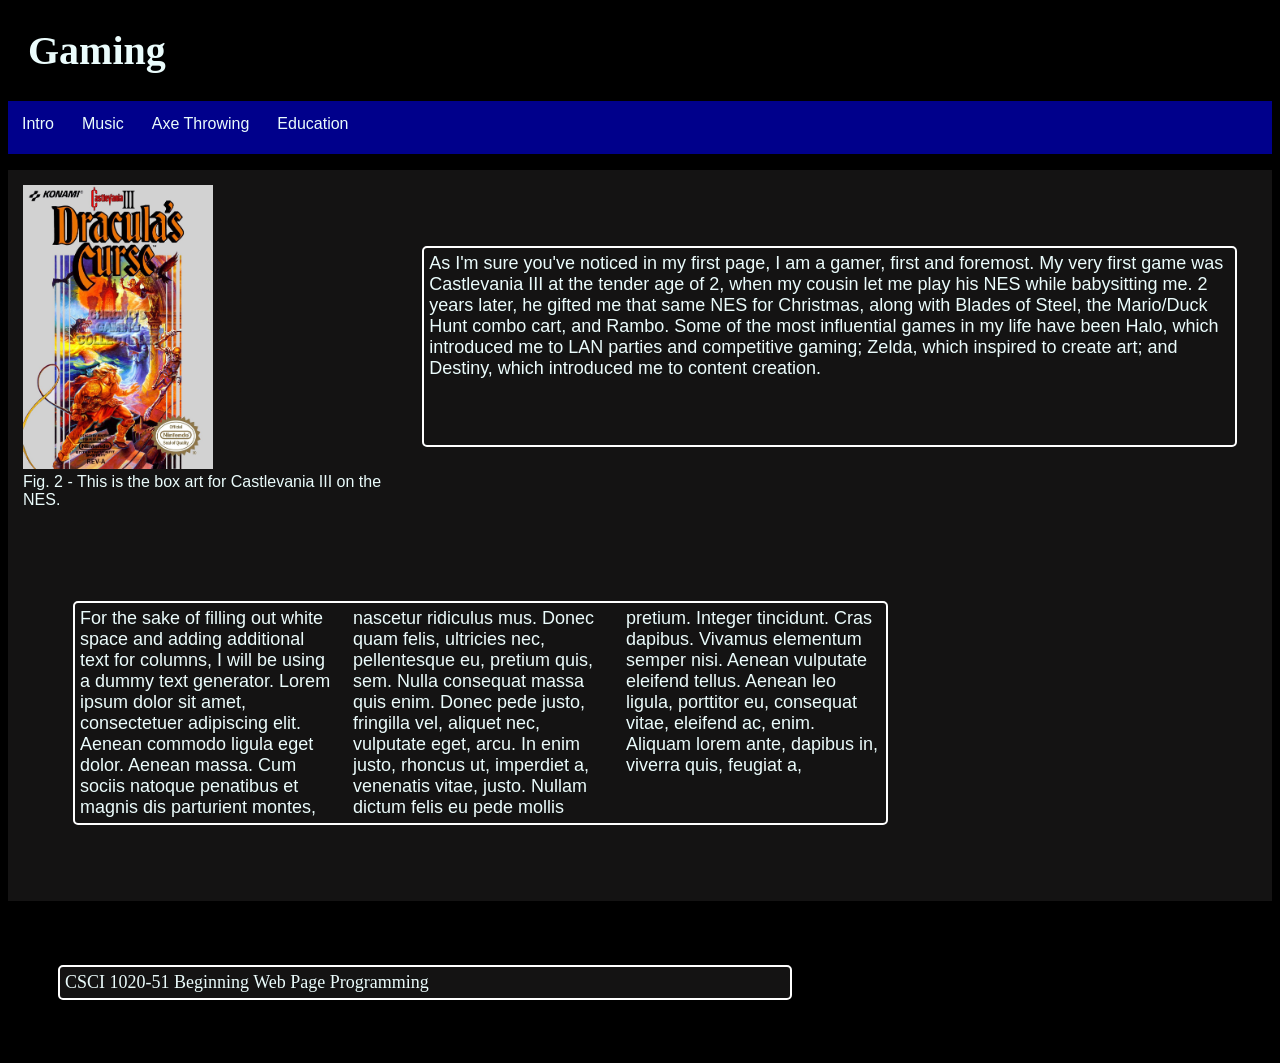
<file: Page 2.html>
<!DOCTYPE html>
<html lang="en">
<head>
	<meta charset="utf-8">
    <title>Page 2</title>
	<link rel="stylesheet" href="Assignment 2.css">
</head>
<body>
	<header>
		<h1>Gaming</h1>
	</header>
	<nav id="navbar">
	<ul>
		<li><a href="index.html">Intro</a></li>
		<li><a href="Page 3.html">Music</a></li>
		<li><a href="Page 4.html">Axe Throwing</a></li>
		<li><a href="Page 5.html">Education</a></li>
	</ul>
	</nav>
	<article>
	<div class="container">
		<figure>
			<img class="figure" src="Castlevania%20III.jpg" alt="Castlevania III Box Art" style="width: 50%; height: auto;">
			<figcaption>Fig. 2 - This is the box art for Castlevania III on the NES.</figcaption>
		</figure>
		<p class="first-p">
			As I'm sure you've noticed in my first page, I am a gamer, first and foremost. My very first game was Castlevania III at the tender age of 2, when my cousin let me play his NES while babysitting me. 2 years later, he gifted me that same NES for Christmas, along with Blades of Steel, the Mario/Duck Hunt combo cart, and Rambo. Some of the most influential games in my life have been Halo, which introduced me to LAN parties and competitive gaming; Zelda, which inspired to create art; and Destiny, which introduced me to content creation.
		</p>
	</div>
		<div class="container">
			<p class="multi-column-text">For the sake of filling out white space and adding additional text for columns, I will be using a dummy text generator. Lorem ipsum dolor sit amet, consectetuer adipiscing elit. Aenean commodo ligula eget dolor. Aenean massa. Cum sociis natoque penatibus et magnis dis parturient montes, nascetur ridiculus mus. Donec quam felis, ultricies nec, pellentesque eu, pretium quis, sem. Nulla consequat massa quis enim. Donec pede justo, fringilla vel, aliquet nec, vulputate eget, arcu. In enim justo, rhoncus ut, imperdiet a, venenatis vitae, justo. Nullam dictum felis eu pede mollis pretium. Integer tincidunt. Cras dapibus. Vivamus elementum semper nisi. Aenean vulputate eleifend tellus. Aenean leo ligula, porttitor eu, consequat vitae, eleifend ac, enim. Aliquam lorem ante, dapibus in, viverra quis, feugiat a,</p>
		</div>
	</article>
</body>
<footer>
	<p>CSCI 1020-51 Beginning Web Page Programming</p>
</footer>
</html>
</file>
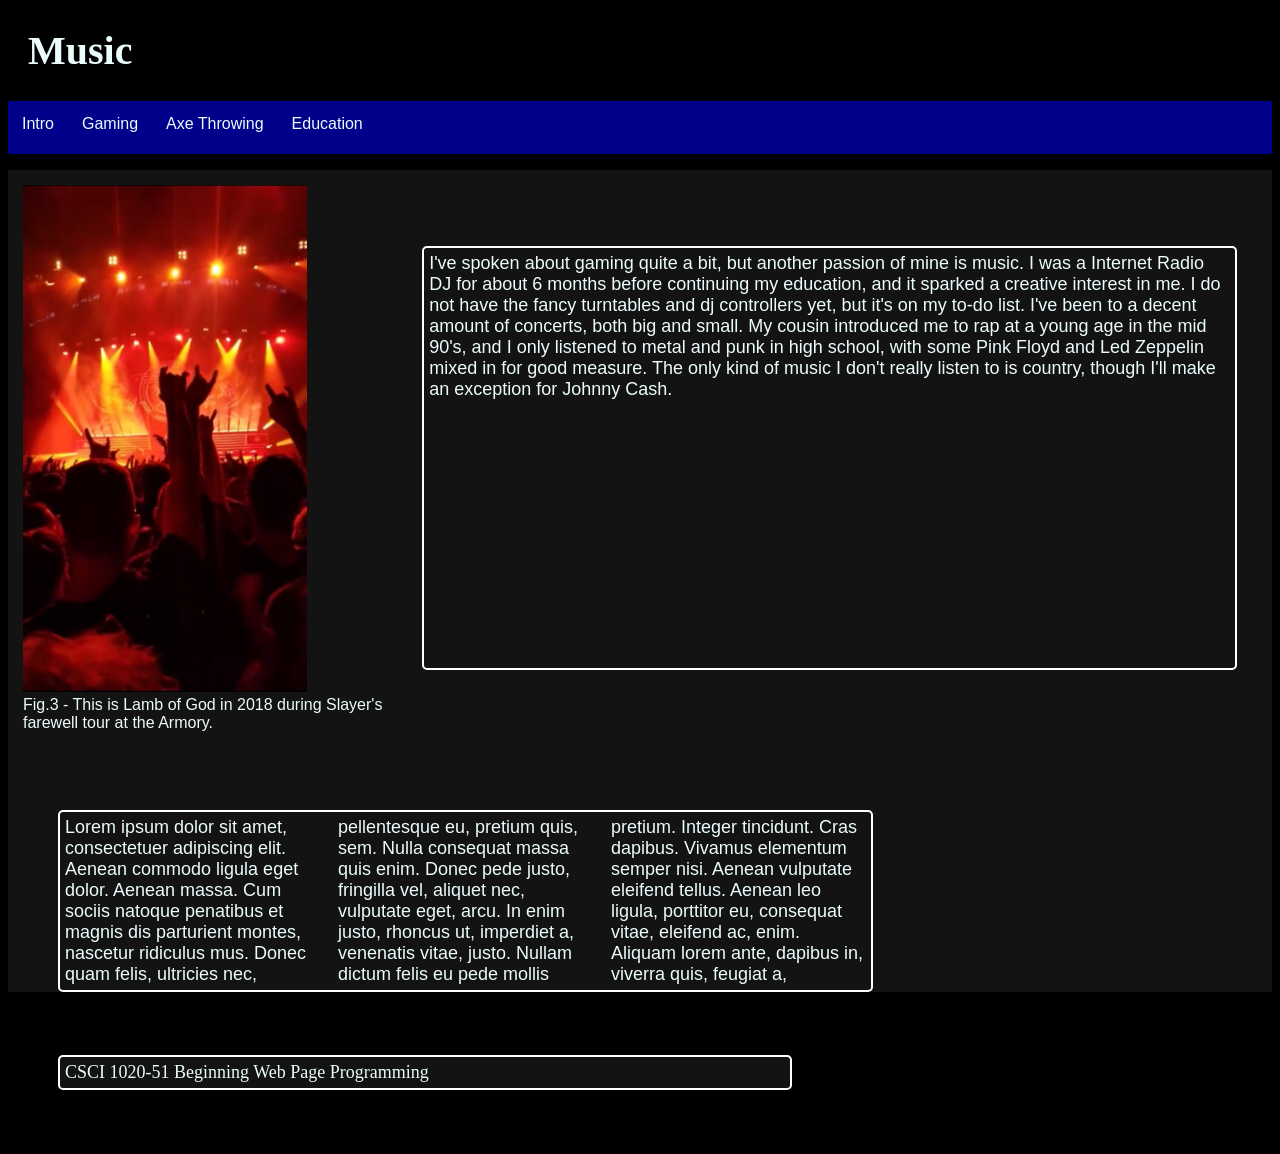
<file: Page 3.html>
<!DOCTYPE html>
<html lang="en">
<head>
	<meta charset="utf-8">
    <title>Page 3</title>
	<link rel="stylesheet" href="Assignment 2.css">
</head>
<body>
<header>
    <h1>Music</h1>
</header>
	<nav id="navbar">
	<ul>
		<li><a href="index.html">Intro</a></li>
		<li><a href="Page 2.html">Gaming</a></li>
		<li><a href="Page 4.html">Axe Throwing</a></li>
		<li><a href="Page 5.html">Education</a></li>
	</ul>
	</nav>
<article>
<div class="container">
	<figure>
		<img class="figure img" src="IMG_2358.JPG" alt="Lamb of God 2018" style="width: 75%; height: auto;">
		<figcaption>Fig.3 - This is Lamb of God in 2018 during Slayer's farewell tour at the Armory.</figcaption>
	</figure>

	<p class="first-p">
		I've spoken about gaming quite a bit, but another passion of mine is music. I was a Internet Radio DJ for about 6 months before continuing my education, and it sparked a creative interest in me. I do not have the fancy turntables and dj controllers yet, but it's on my to-do list. I've been to a decent amount of concerts, both big and small. My cousin introduced me to rap at a young age in the mid 90's, and I only listened to metal and punk in high school, with some Pink Floyd and Led Zeppelin mixed in for good measure. The only kind of music I don't really listen to is country, though I'll make an exception for Johnny Cash.
	</p>
</div>

	<p class="multi-column-text">
		Lorem ipsum dolor sit amet, consectetuer adipiscing elit. Aenean commodo ligula eget dolor. Aenean massa. Cum sociis natoque penatibus et magnis dis parturient montes, nascetur ridiculus mus. Donec quam felis, ultricies nec, pellentesque eu, pretium quis, sem. Nulla consequat massa quis enim. Donec pede justo, fringilla vel, aliquet nec, vulputate eget, arcu. In enim justo, rhoncus ut, imperdiet a, venenatis vitae, justo. Nullam dictum felis eu pede mollis pretium. Integer tincidunt. Cras dapibus. Vivamus elementum semper nisi. Aenean vulputate eleifend tellus. Aenean leo ligula, porttitor eu, consequat vitae, eleifend ac, enim. Aliquam lorem ante, dapibus in, viverra quis, feugiat a,
	</p>
	</article>
</body>
<footer>
	<p>
	CSCI 1020-51 Beginning Web Page Programming</p>
</footer>
</html>
</file>
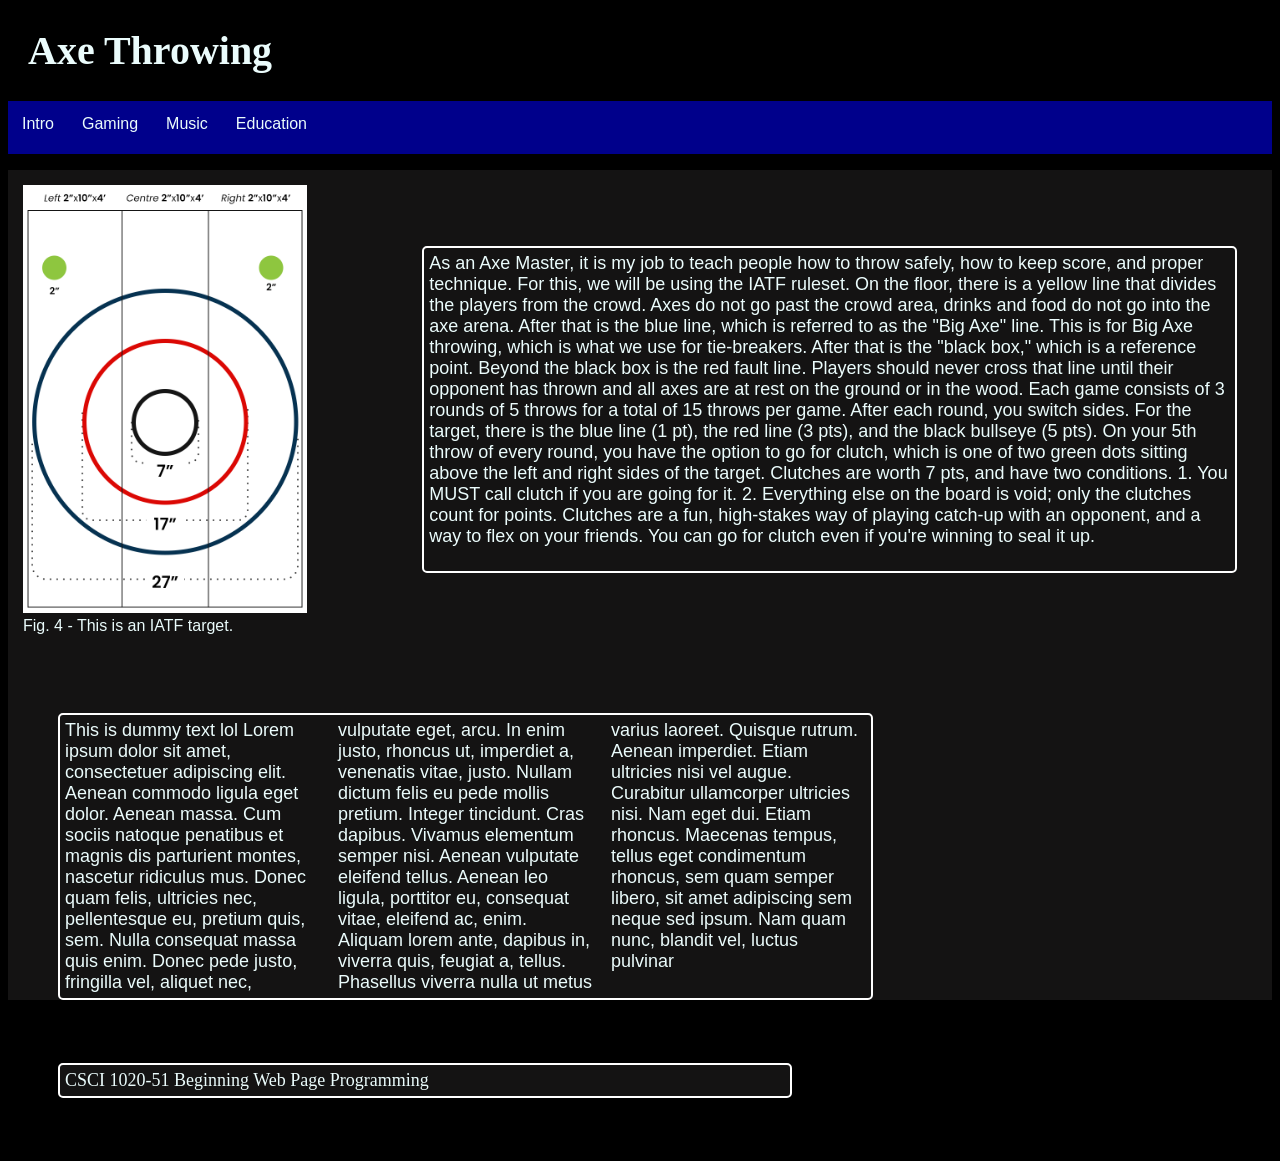
<file: Page 4.html>
<!DOCTYPE html>
<html lang="en">
<head>
	<meta charset="utf-8">
    <title>Page 4</title>
	<link rel="stylesheet" href="Assignment 2.css">
</head>
<body>
<header>
	<h1>Axe Throwing</h1>
</header>	
	<nav id="navbar">
	<ul>
		<li><a href="index.html">Intro</a></li>
		<li><a href="Page 2.html">Gaming</a></li>
		<li><a href="Page 3.html">Music</a></li>
		<li><a href="Page 5.html">Education</a></li>
	</ul>
	</nav>
	<article>
	<div class="container">
		<figure>
			<img class="figure" src="axe.jpg" alt="IATF Target" style="width: 75%; height: auto;">
			<figcaption>Fig. 4 - This is an IATF target.</figcaption>
		</figure>
		<p class="first-p">
			As an Axe Master, it is my job to teach people how to throw safely, how to keep score, and proper technique. For this, we will be using the IATF ruleset. On the floor, there is a yellow line that divides the players from the crowd. Axes do not go past the crowd area, drinks and food do not go into the axe arena. After that is the blue line, which is referred to as the "Big Axe" line. This is for Big Axe throwing, which is what we use for tie-breakers. After that is the "black box," which is a reference point. Beyond the black box is the red fault line. Players should never cross that line until their opponent has thrown and all axes are at rest on the ground or in the wood. Each game consists of 3 rounds of 5 throws for a total of 15 throws per game. After each round, you switch sides. For the target, there is the blue line (1 pt), the red line (3 pts), and the black bullseye (5 pts). On your 5th throw of every round, you have the option to go for clutch, which is one of two green dots sitting above the left and right sides of the target. Clutches are worth 7 pts, and have two conditions. 1. You MUST call clutch if you are going for it. 2. Everything else on the board is void; only the clutches count for points. Clutches are a fun, high-stakes way of playing catch-up with an opponent, and a way to flex on your friends. You can go for clutch even if you're winning to seal it up.
		</p>
	</div>
	<div class="container-g">
		<p class="multi-column-text">This is dummy text lol Lorem ipsum dolor sit amet, consectetuer adipiscing elit. Aenean commodo ligula eget dolor. Aenean massa. Cum sociis natoque penatibus et magnis dis parturient montes, nascetur ridiculus mus. Donec quam felis, ultricies nec, pellentesque eu, pretium quis, sem. Nulla consequat massa quis enim. Donec pede justo, fringilla vel, aliquet nec, vulputate eget, arcu. In enim justo, rhoncus ut, imperdiet a, venenatis vitae, justo. Nullam dictum felis eu pede mollis pretium. Integer tincidunt. Cras dapibus. Vivamus elementum semper nisi. Aenean vulputate eleifend tellus. Aenean leo ligula, porttitor eu, consequat vitae, eleifend ac, enim. Aliquam lorem ante, dapibus in, viverra quis, feugiat a, tellus. Phasellus viverra nulla ut metus varius laoreet. Quisque rutrum. Aenean imperdiet. Etiam ultricies nisi vel augue. Curabitur ullamcorper ultricies nisi. Nam eget dui. Etiam rhoncus. Maecenas tempus, tellus eget condimentum rhoncus, sem quam semper libero, sit amet adipiscing sem neque sed ipsum. Nam quam nunc, blandit vel, luctus pulvinar
		</p>
	</div>
	</article>
</body>
<footer>
	<p>
	CSCI 1020-51 Beginning Web Page Programming</p>
</footer>
</html>
</file>
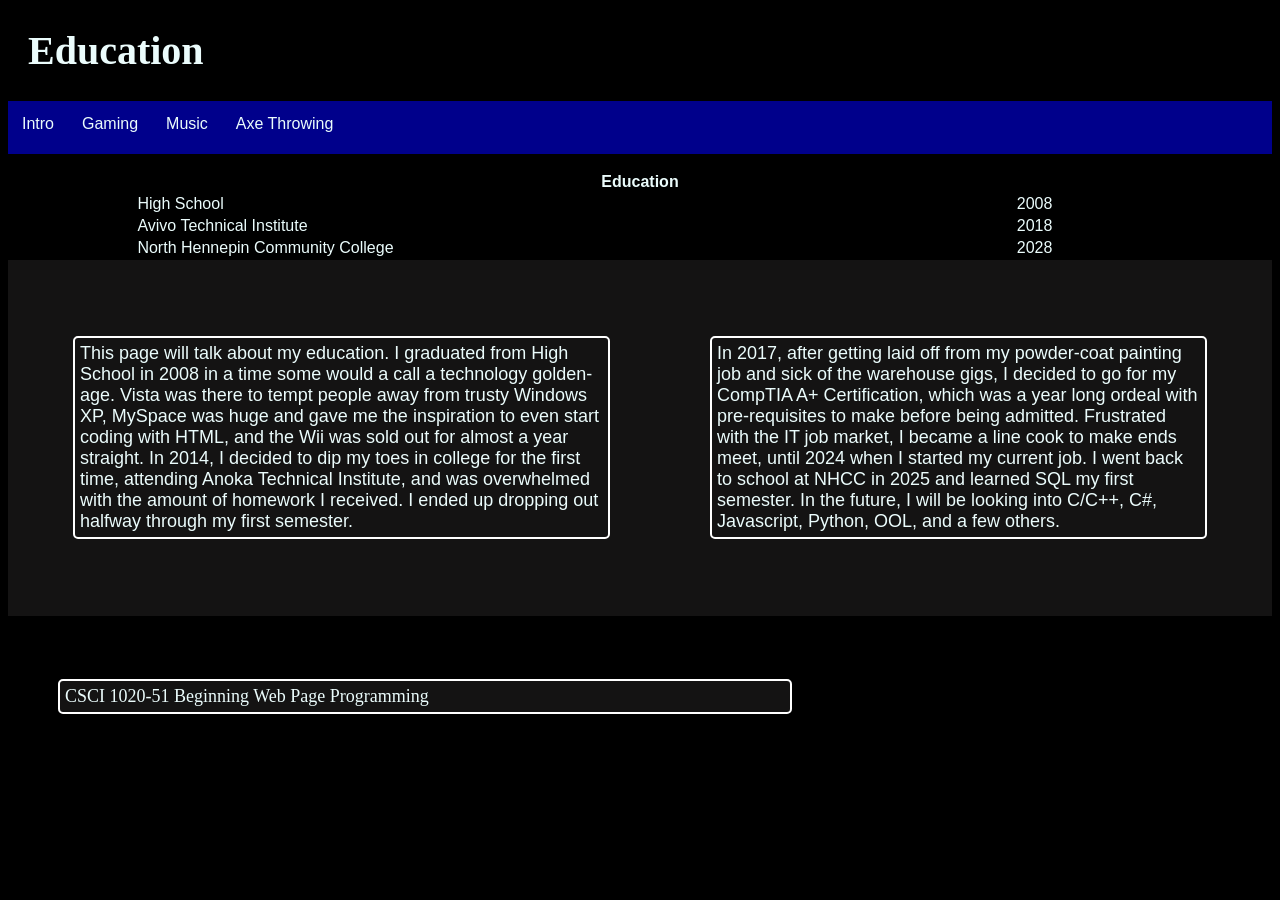
<file: Page 5.html>
<!DOCTYPE html>
<html lang="en">
<head>
	<meta charset="utf-8">
    <title>Page 5</title>
	<link rel="stylesheet" href="Assignment 2.css">
</head>
<body>
<header>
	<h1>Education</h1>
</header>
	<nav id="navbar">
	<ul>
		<li><a href="index.html">Intro</a></li>
		<li><a href="Page 2.html">Gaming</a></li>
		<li><a href="Page 3.html">Music</a></li>
		<li><a href="Page 4.html">Axe Throwing</a></li>
	</ul>
	</nav>
	<table class="center">
		<tr>
			<th colspan="2">Education</th>
		</tr>
		<tr>	
			<td>High School</td>
			<td>2008</td>
		</tr>
		<tr>
			<td>Avivo Technical Institute</td>
			<td>2018</td>
		</tr>
		<tr>
			<td>North Hennepin Community College</td>
			<td>2028</td>
		</tr>
	</table>	
	<article>
		<div class="container">
			<p>
			This page will talk about my education. I graduated from High School in 2008 in a time some would a call a technology golden-age. Vista was there to tempt people away from trusty Windows XP, MySpace was huge and gave me the inspiration to even start coding with HTML, and the Wii was sold out for almost a year straight. In 2014, I decided to dip my toes in college for the first time, attending Anoka Technical Institute, and was overwhelmed with the amount of homework I received. I ended up dropping out halfway through my first semester.
			</p>
			<p>
				In 2017, after getting laid off from my powder-coat painting job and sick of the warehouse gigs, I decided to go for my CompTIA A+ Certification, which was a year long ordeal with pre-requisites to make before being admitted. Frustrated with the IT job market, I became a line cook to make ends meet, until 2024 when I started my current job. I went back to school at NHCC in 2025 and learned SQL my first semester. In the future, I will be looking into C/C++, C#, Javascript, Python, OOL, and a few others.
			</p>
		</div>
	</article>
	
</body>
<footer>
	<p>
	CSCI 1020-51 Beginning Web Page Programming</p>
</footer>
</html>
</file>
<file: Assignment 2.css>
body {
	border: 2px deepskyblue;
	background: black;
	color:#EBFCFC;
	font-family: sans-serif;
}

h1 {
	clear: left;
	font-size: 40px;
	text-align: left;
	font-weight: bold;
	margin-left: 20px;
	font-family: roboto, serif;
}

h2 {
	text-align: left;
	font-weight: 600;
	margin-left: 5px;
}

h3 {
	font-weight: 550;
	margin-left: 25px;
}

.wrapper {
	position: relative;
	max-width: 50%;
	clear: left;
	float: right;
	margin-left: auto;
	margin-right: auto;
	padding: 0 10px;
}

.container {
	padding: 15px;
	clear: both;
	column-count: 2;
	column-width: 150px;
	display: flex;
}

.multi-column-text {
	columns: 3 auto;
}

article {
	background-color: #141313;
}

p {
	margin: 5% 50px;
	clear: both;
	background-color: #141313;
	border: 2px solid white;
	border-radius: 5px;
	text-align: left;
	max-width: 80ch;
	font-size: 18px;
	padding: 5px;
}

.first-p{
	float: right;
	display: flex;
	flex-wrap: wrap;
	margin: 5% 20px;
	font-size: 18px;
	max-width: 80ch;
}

.blockquote {
	border: none;
	clear: both;
	text-align: center;
	margin: auto;
	font-size: 32px;
}


nav ul {
	list-style-type: none;
	margin-left: 0;
	padding: 0;
	overflow: hidden;
	background-color: darkblue;
	justify-content: space-around;
	text-align: center;
}

li {
	float: left;
}
li a {
	display: inline-block;
	color: #EBFCFC;
	text-align: center;
	padding: 14px;
	text-decoration: none;
	position: relative;
}

li a::after{
	content: "";
	display: block;
	width: 0;
	height: 2px;
	margin-top: 5px;
	transition: width 0.3s ease-in-out;
}
li a:hover {
	color: blueviolet;
	width: 100%;

}

header,footer {
	font-family: "Times New Roman", serif;
}

figure{
	max-width: 70%;
	margin: auto;
	float: left;
	vertical-align: top;
}

.figure img {
	max-width: 100%;
	height: auto;
	display: block;
}

.video-container video {
	width: 500px;
	height: auto;
	vertical-align: top;
	display: flex;
}

table {
	margin-left: auto;
	margin-right: auto;
	width: 80%;
}
</file>
